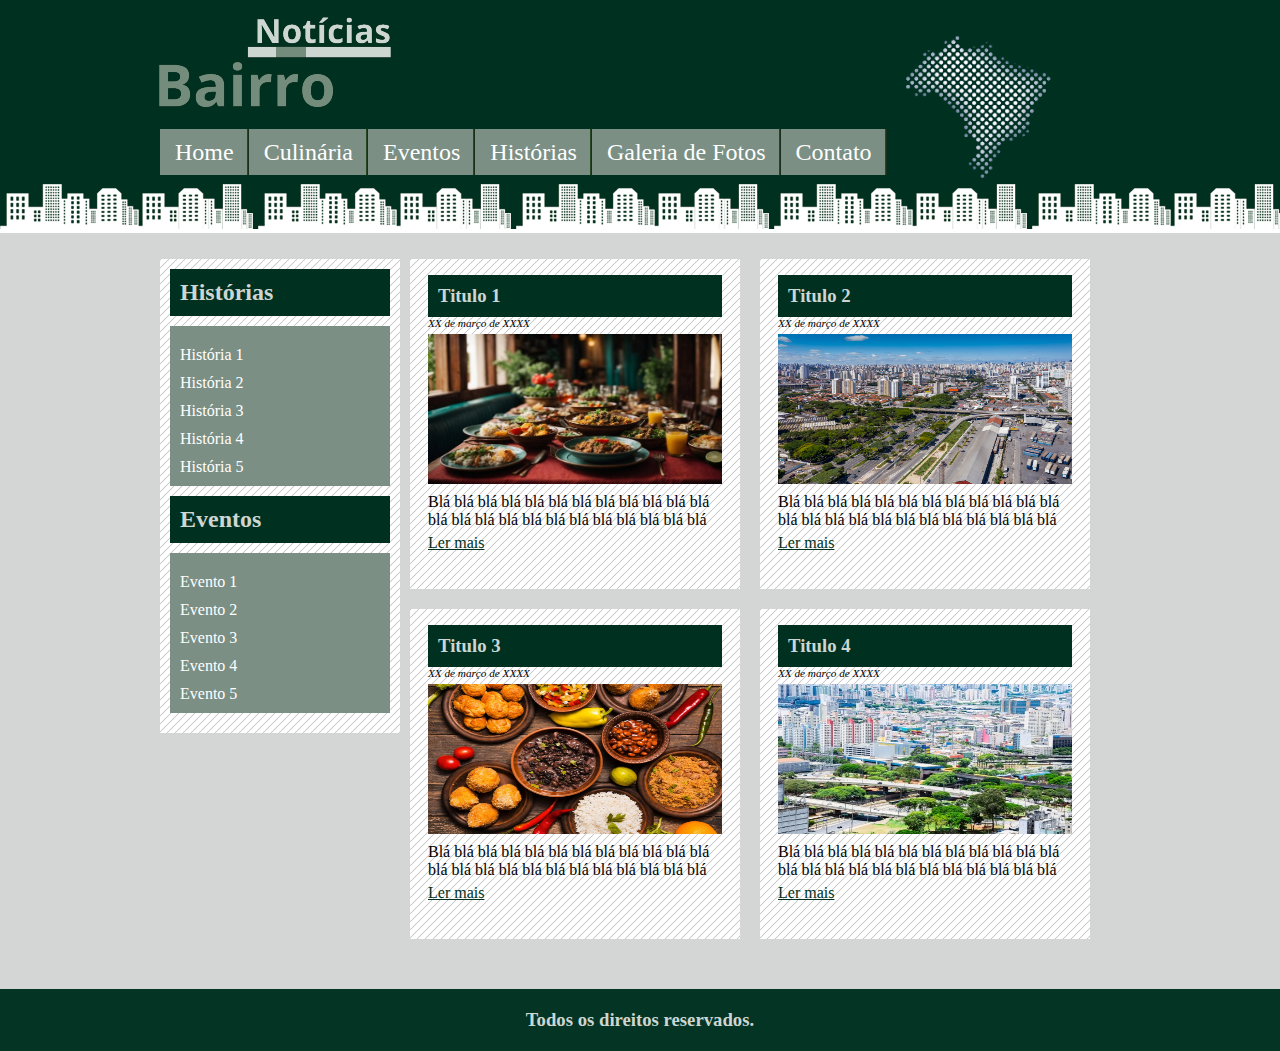
<file: Projeto2/index.html>
<!DOCTYPE html>
<html>
<head>
	<meta charset="utf-8">
	<meta name="viewport" content="width=device-width, initial-scale=1">
	<title>Projeto 2</title>
	<link rel="stylesheet" type="text/css" href="global.css">
</head>
	<body>

		<div id="conteudo">
			
			<div id="cabeça"> <!--inicio cabeça-->
			<img src="./imagens/logo.png" id="logo">

				<div id="menu">

					<ul>
						
						<li><a href="index.html">Home</a></li>

						<li><a href="culinaria.html">Culinária</a></li>

						<li><a href="eventos.html">Eventos</a></li>

						<li><a href="historias.html">Histórias</a></li>

						<li><a href="galeria.html">Galeria de Fotos</a></li>

						<li><a href="contato.html">Contato</a></li>


					</ul>
					
					<img src="./imagens/detalhecabeça.png" id="detalhecabeça">			
				
				</div>

			</div> <!--fim cabeça-->

			<div id="corpo"> <!--Inicio corpo-->

				<div id="lateral"> <!--Inicio lateral-->

					<div class="caixa">

						<h2>Histórias</h2>

					</div>

					<div class="contentcaixa">
						
						<ol>

							<li><a href="">História 1</a></li>

							<li><a href="">História 2</a></li>

							<li><a href="">História 3</a></li>

							<li><a href="">História 4</a></li>

							<li><a href="">História 5</a></li>

						</ol>

					</div>

					<div class="caixa">

						<h2>Eventos</h2>

					</div>

					<div class="contentcaixa">
						
						<ol>

							<li><a href="">Evento 1</a></li>

							<li><a href="">Evento 2</a></li>

							<li><a href="">Evento 3</a></li>

							<li><a href="">Evento 4</a></li>

							<li><a href="">Evento 5</a></li>

						</ol>
						
					</div>

				
				</div> <!--Fim lateral-->

				<div id="centro"> <!--Inicio centro-->

					<div class="caixacentro">
						
						<div class="contentcentro">

							<div class="titulocentro">
								<h3>Titulo 1</h3>
							</div>

							<div class="data">

								XX de março de XXXX
								
							</div>

							<img src="./imagens/comida.jpg" class="imagemcentro">

							<p>Blá blá blá blá blá blá blá blá blá blá blá blá blá blá blá blá blá blá blá blá blá blá blá blá</p>

							<a href="">Ler mais</a>
						
						</div>

					</div>

					<div class="caixacentro">
						
						<div class="contentcentro">

							<div class="titulocentro">
								<h3>Titulo 2</h3>
							</div>

							<div class="data">

								XX de março de XXXX
								
							</div>

							<img src="./imagens/cidade.jpg" class="imagemcentro">

							<p>Blá blá blá blá blá blá blá blá blá blá blá blá blá blá blá blá blá blá blá blá blá blá blá blá</p>

							<a href="">Ler mais</a>
						
						</div>

					</div>

					<div class="caixacentro">
						
						<div class="contentcentro">

							<div class="titulocentro">
								<h3>Titulo 3</h3>
							</div>

							<div class="data">

								XX de março de XXXX
								
							</div>

							<img src="./imagens/comida2.jpg" class="imagemcentro">

							<p>Blá blá blá blá blá blá blá blá blá blá blá blá blá blá blá blá blá blá blá blá blá blá blá blá</p>

							<a href="">Ler mais</a>
						
						</div>

					</div>

					<div class="caixacentro">
						
						<div class="contentcentro">

							<div class="titulocentro">
								<h3>Titulo 4</h3>
							</div>

							<div class="data">

								XX de março de XXXX
								
							</div>

							<img src="./imagens/cidade2.webp" class="imagemcentro">

							<p>Blá blá blá blá blá blá blá blá blá blá blá blá blá blá blá blá blá blá blá blá blá blá blá blá</p>

							<a href="">Ler mais</a>
						
						</div>

					</div>
						
				</div> <!--Fim centro-->
					
			</div> <!--Fim corpo-->

		</div> <!--fim conteudo-->

		<div id="rodape">

			<h3>Todos os direitos reservados.</h3>
			
		</div>
		
	</body>
</html>
</file>
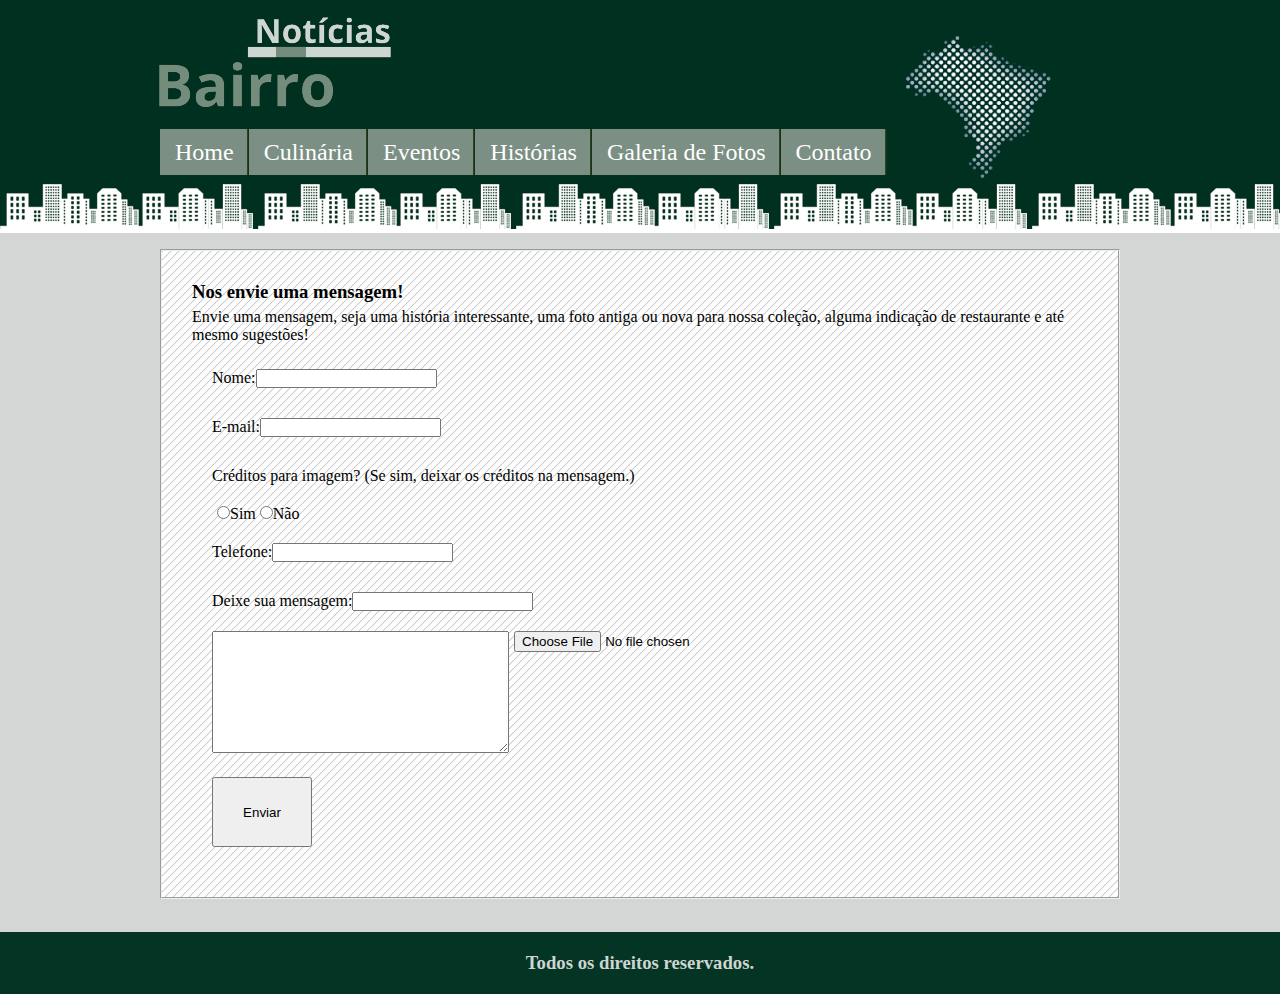
<file: Projeto2/contato.html>
<!DOCTYPE html>
<html>
<head>
	<meta charset="utf-8">
	<meta name="viewport" content="width=device-width, initial-scale=1">
	<title>Projeto 2</title>
	<link rel="stylesheet" type="text/css" href="global.css">
</head>
	<body>

		<div id="conteudo">
			
			<div id="cabeça"> <!--inicio cabeça-->
			<img src="./imagens/logo.png" id="logo">

				<div id="menu">

					<ul>
						
						<li><a href="index.html">Home</a></li>

						<li><a href="culinaria.html">Culinária</a></li>

						<li><a href="eventos.html">Eventos</a></li>

						<li><a href="historias.html">Histórias</a></li>

						<li><a href="galeria.html">Galeria de Fotos</a></li>

						<li><a href="contato.html">Contato</a></li>


					</ul>			

					<img src="./imagens/detalhecabeça.png" id="detalhecabeça">	
				
				</div>

			</div> <!--fim cabeça-->

			<div id="corpo"> <!--Inicio corpo-->

					<form>

						<fieldset>

						<h3>Nos envie uma mensagem!</h3>

						<p>Envie uma mensagem, seja uma história interessante, uma foto antiga ou nova para nossa coleção, alguma indicação de restaurante e até mesmo sugestões! </p>

						<label>Nome:<input type="" class=""></label>

						<label>E-mail:<input type="" class=""></label>

						<label>Créditos para imagem? (Se sim, deixar os créditos na mensagem.)</label> 

						<div class="botaoform">
							<input type="radio" id="sim" name="credito" value="Sim">Sim
							<input type="radio" id="nao" name="credito" value="Não">Não
						</div>

						<label>Telefone:<input type="" class=""></label>

						<label>Deixe sua mensagem:<input type="" class=""></label>

						<textarea cols="35" rows="8" class="areamensagem"></textarea>

						<input type="file" value="Anexo" class="botaoanexo">

						<input type="submit" value="Enviar" class="botaoenviar">

						</fieldset>

					</form>
					
				
			</div> <!--Fim corpo-->

		</div> <!--fim conteudo-->

		<div id="rodape">

			<h3>Todos os direitos reservados.</h3>
			
		</div>
		
	</body>
</html>
</file>
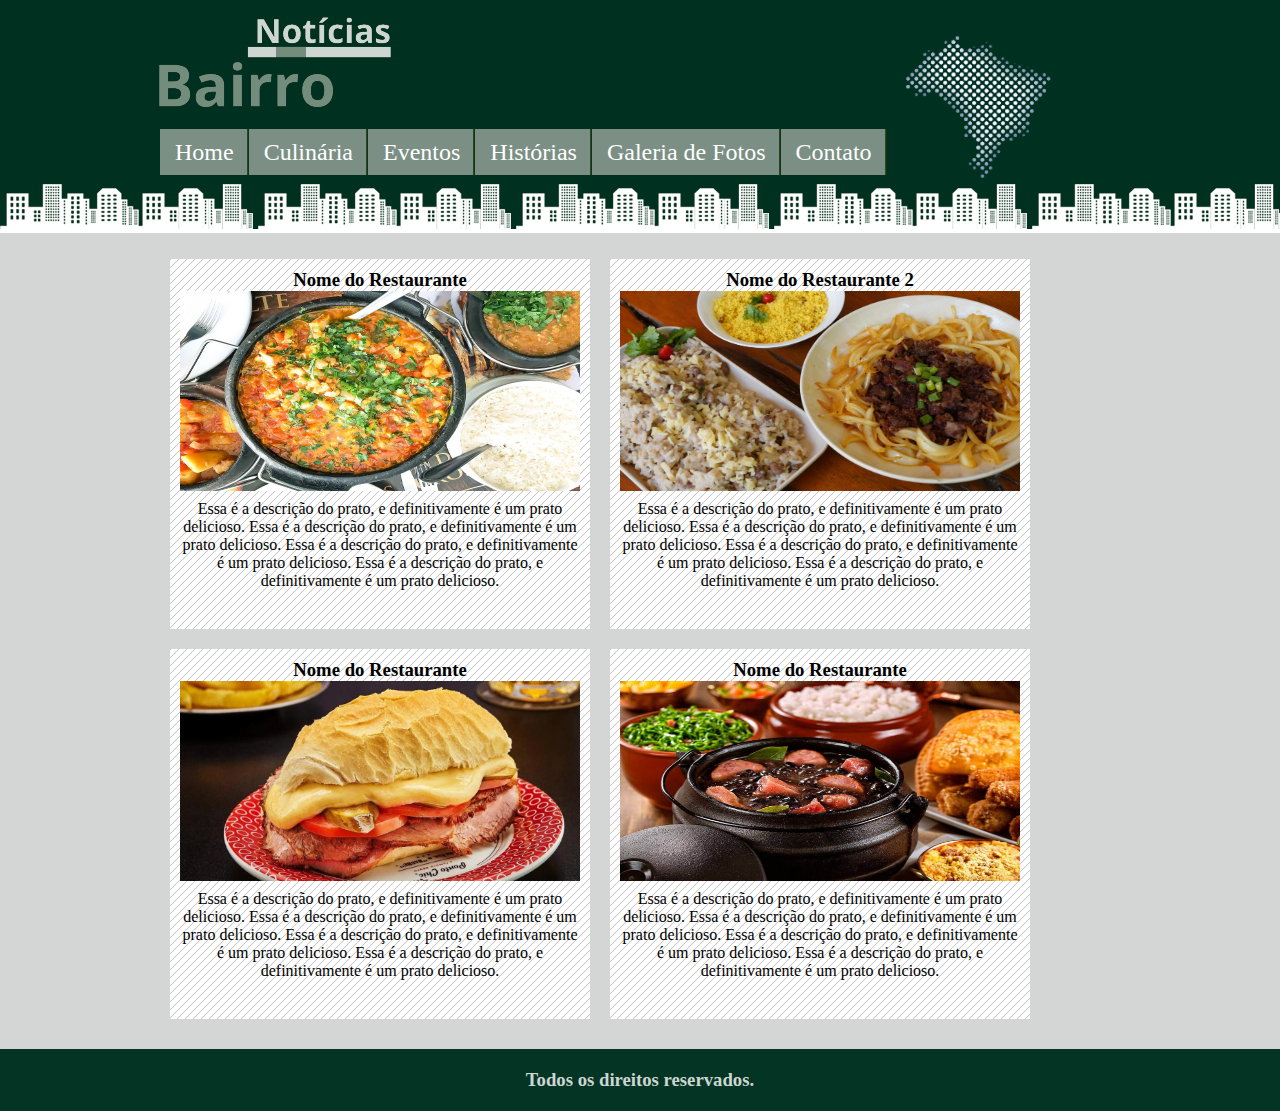
<file: Projeto2/culinaria.html>
<!DOCTYPE html>
<html>
<head>
	<meta charset="utf-8">
	<meta name="viewport" content="width=device-width, initial-scale=1">
	<title>Projeto 2</title>
	<link rel="stylesheet" type="text/css" href="global.css">
</head>
	<body>

		<div id="conteudo">
			
			<div id="cabeça"> <!--inicio cabeça-->
			<img src="./imagens/logo.png" id="logo">

				<div id="menu">

					<ul>
						
						<li><a href="index.html">Home</a></li>

						<li><a href="culinaria.html">Culinária</a></li>

						<li><a href="eventos.html">Eventos</a></li>

						<li><a href="historias.html">Histórias</a></li>

						<li><a href="galeria.html">Galeria de Fotos</a></li>

						<li><a href="contato.html">Contato</a></li>


					</ul>	

					<img src="./imagens/detalhecabeça.png" id="detalhecabeça">			
				
				</div>

			</div> <!--fim cabeça-->

			<div id="corpo"> <!--Inicio corpo-->

				<div class="caixaculinaria">

					<h3>Nome do Restaurante</h3>

					<img src="./imagens/culinaria1.webp" class="imagemculinaria">

					<p>Essa é a descrição do prato, e definitivamente é um prato delicioso. Essa é a descrição do prato, e definitivamente é um prato delicioso. Essa é a descrição do prato, e definitivamente é um prato delicioso. Essa é a descrição do prato, e definitivamente é um prato delicioso.
					</p>

				</div>

				<div class="caixaculinaria">

					<h3>Nome do Restaurante 2</h3>

					<img src="./imagens/culinaria2.jpg" class="imagemculinaria">

					<p>Essa é a descrição do prato, e definitivamente é um prato delicioso. Essa é a descrição do prato, e definitivamente é um prato delicioso. Essa é a descrição do prato, e definitivamente é um prato delicioso. Essa é a descrição do prato, e definitivamente é um prato delicioso.
					</p>

				</div>

				<div class="caixaculinaria">

					<h3>Nome do Restaurante</h3>

					<img src="./imagens/culinaria3.jpg" class="imagemculinaria">

					<p>Essa é a descrição do prato, e definitivamente é um prato delicioso. Essa é a descrição do prato, e definitivamente é um prato delicioso. Essa é a descrição do prato, e definitivamente é um prato delicioso. Essa é a descrição do prato, e definitivamente é um prato delicioso.
					</p>

				</div>

				<div class="caixaculinaria">

					<h3>Nome do Restaurante</h3>

					<img src="./imagens/culinaria4.jpg" class="imagemculinaria">

					<p>Essa é a descrição do prato, e definitivamente é um prato delicioso. Essa é a descrição do prato, e definitivamente é um prato delicioso. Essa é a descrição do prato, e definitivamente é um prato delicioso. Essa é a descrição do prato, e definitivamente é um prato delicioso.
					</p>

				</div>			
			
			</div> <!--Fim corpo-->

		</div> <!--fim conteudo-->

		<div id="rodape">

			<h3>Todos os direitos reservados.</h3>
			
		</div>
		
	</body>
</html>
</file>
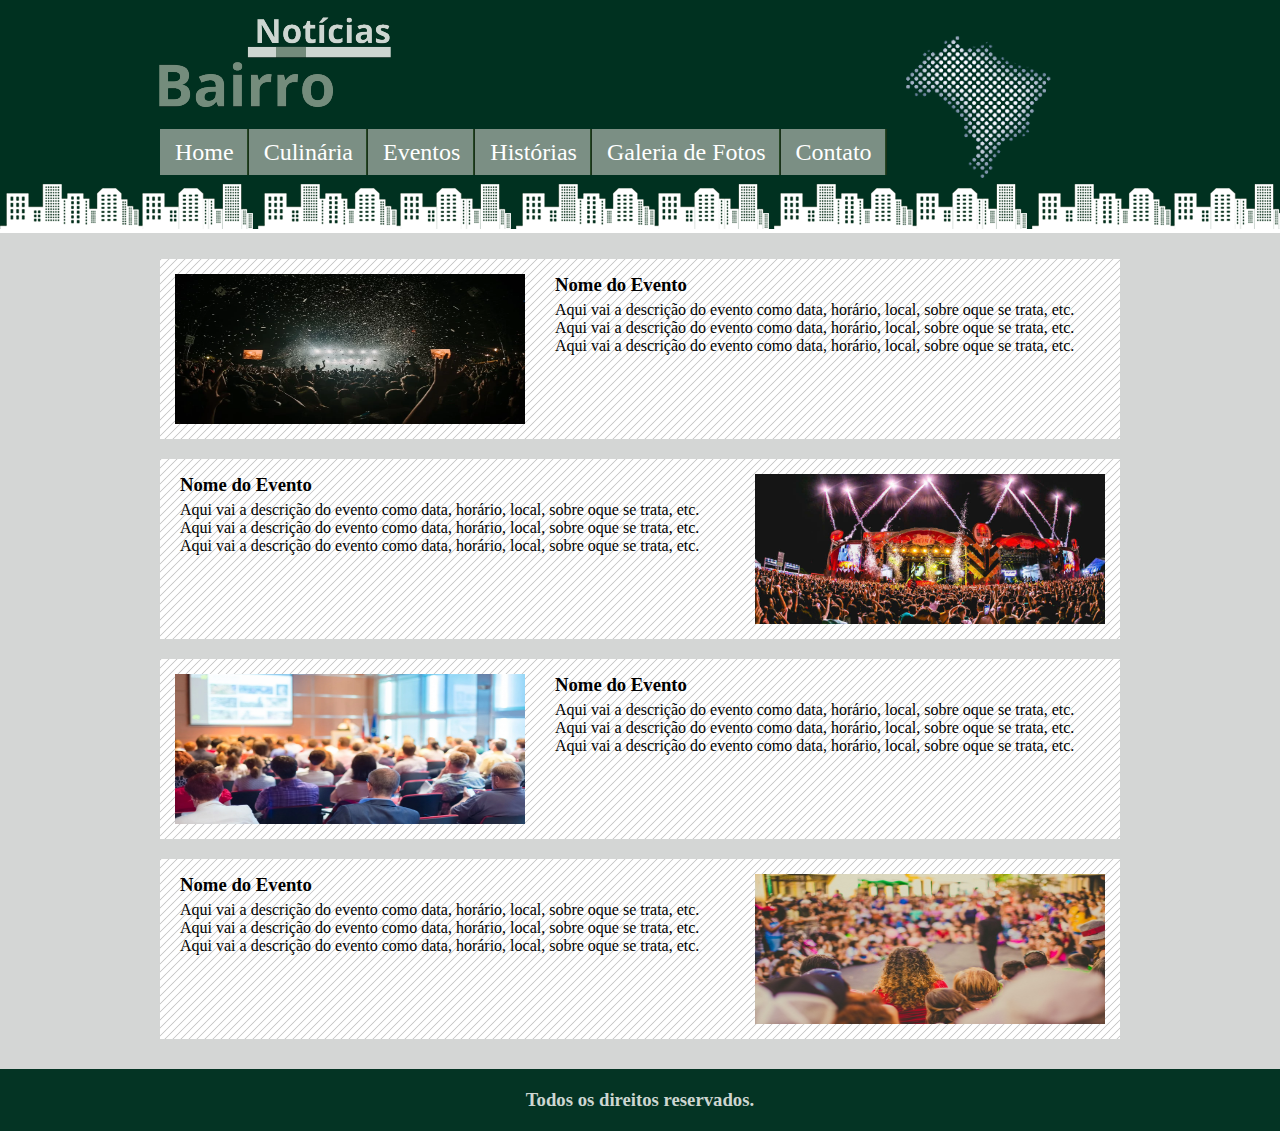
<file: Projeto2/eventos.html>
<!DOCTYPE html>
<html>
<head>
	<meta charset="utf-8">
	<meta name="viewport" content="width=device-width, initial-scale=1">
	<title>Projeto 2</title>
	<link rel="stylesheet" type="text/css" href="global.css">
</head>
	<body>

		<div id="conteudo">
			
			<div id="cabeça"> <!--inicio cabeça-->
			<img src="./imagens/logo.png" id="logo">

				<div id="menu">

					<ul>
						
						<li><a href="index.html">Home</a></li>

						<li><a href="culinaria.html">Culinária</a></li>

						<li><a href="eventos.html">Eventos</a></li>

						<li><a href="historias.html">Histórias</a></li>

						<li><a href="galeria.html">Galeria de Fotos</a></li>

						<li><a href="contato.html">Contato</a></li>


					</ul>

					<img src="./imagens/detalhecabeça.png" id="detalhecabeça">
				
				</div>

			</div> <!--fim cabeça-->

			<div id="corpo"> <!--Inicio corpo-->

				<div class="caixaevento1">

					<img src="./imagens/evento1.webp" class="imagemevento">

						<div class="caixatextoevento">
							
						<h3>Nome do Evento</h3>

						<p>Aqui vai a descrição do evento como data, horário, local, sobre oque se trata, etc. Aqui vai a descrição do evento como data, horário, local, sobre oque se trata, etc. Aqui vai a descrição do evento como data, horário, local, sobre oque se trata, etc.</p>

						</div>

				</div>

				<div class="caixaevento1">

					<img src="./imagens/evento2.jpg" class="imagemevento2">

						<div class="caixatextoevento2">
							
						<h3>Nome do Evento</h3>

						<p>Aqui vai a descrição do evento como data, horário, local, sobre oque se trata, etc. Aqui vai a descrição do evento como data, horário, local, sobre oque se trata, etc. Aqui vai a descrição do evento como data, horário, local, sobre oque se trata, etc.</p>

						</div>

				</div>

				<div class="caixaevento1">

					<img src="./imagens/evento3.webp" class="imagemevento">

						<div class="caixatextoevento">
							
						<h3>Nome do Evento</h3>

						<p>Aqui vai a descrição do evento como data, horário, local, sobre oque se trata, etc. Aqui vai a descrição do evento como data, horário, local, sobre oque se trata, etc. Aqui vai a descrição do evento como data, horário, local, sobre oque se trata, etc.</p>

						</div>

				</div>

				<div class="caixaevento1">

					<img src="./imagens/evento4.jpg" class="imagemevento2">

						<div class="caixatextoevento2">
							
						<h3>Nome do Evento</h3>

						<p>Aqui vai a descrição do evento como data, horário, local, sobre oque se trata, etc. Aqui vai a descrição do evento como data, horário, local, sobre oque se trata, etc. Aqui vai a descrição do evento como data, horário, local, sobre oque se trata, etc.</p>

						</div>

				</div>
					
			</div> <!--Fim corpo-->

		</div> <!--fim conteudo-->

		<div id="rodape">

			<h3>Todos os direitos reservados.</h3>
			
		</div>
		
	</body>
</html>
</file>
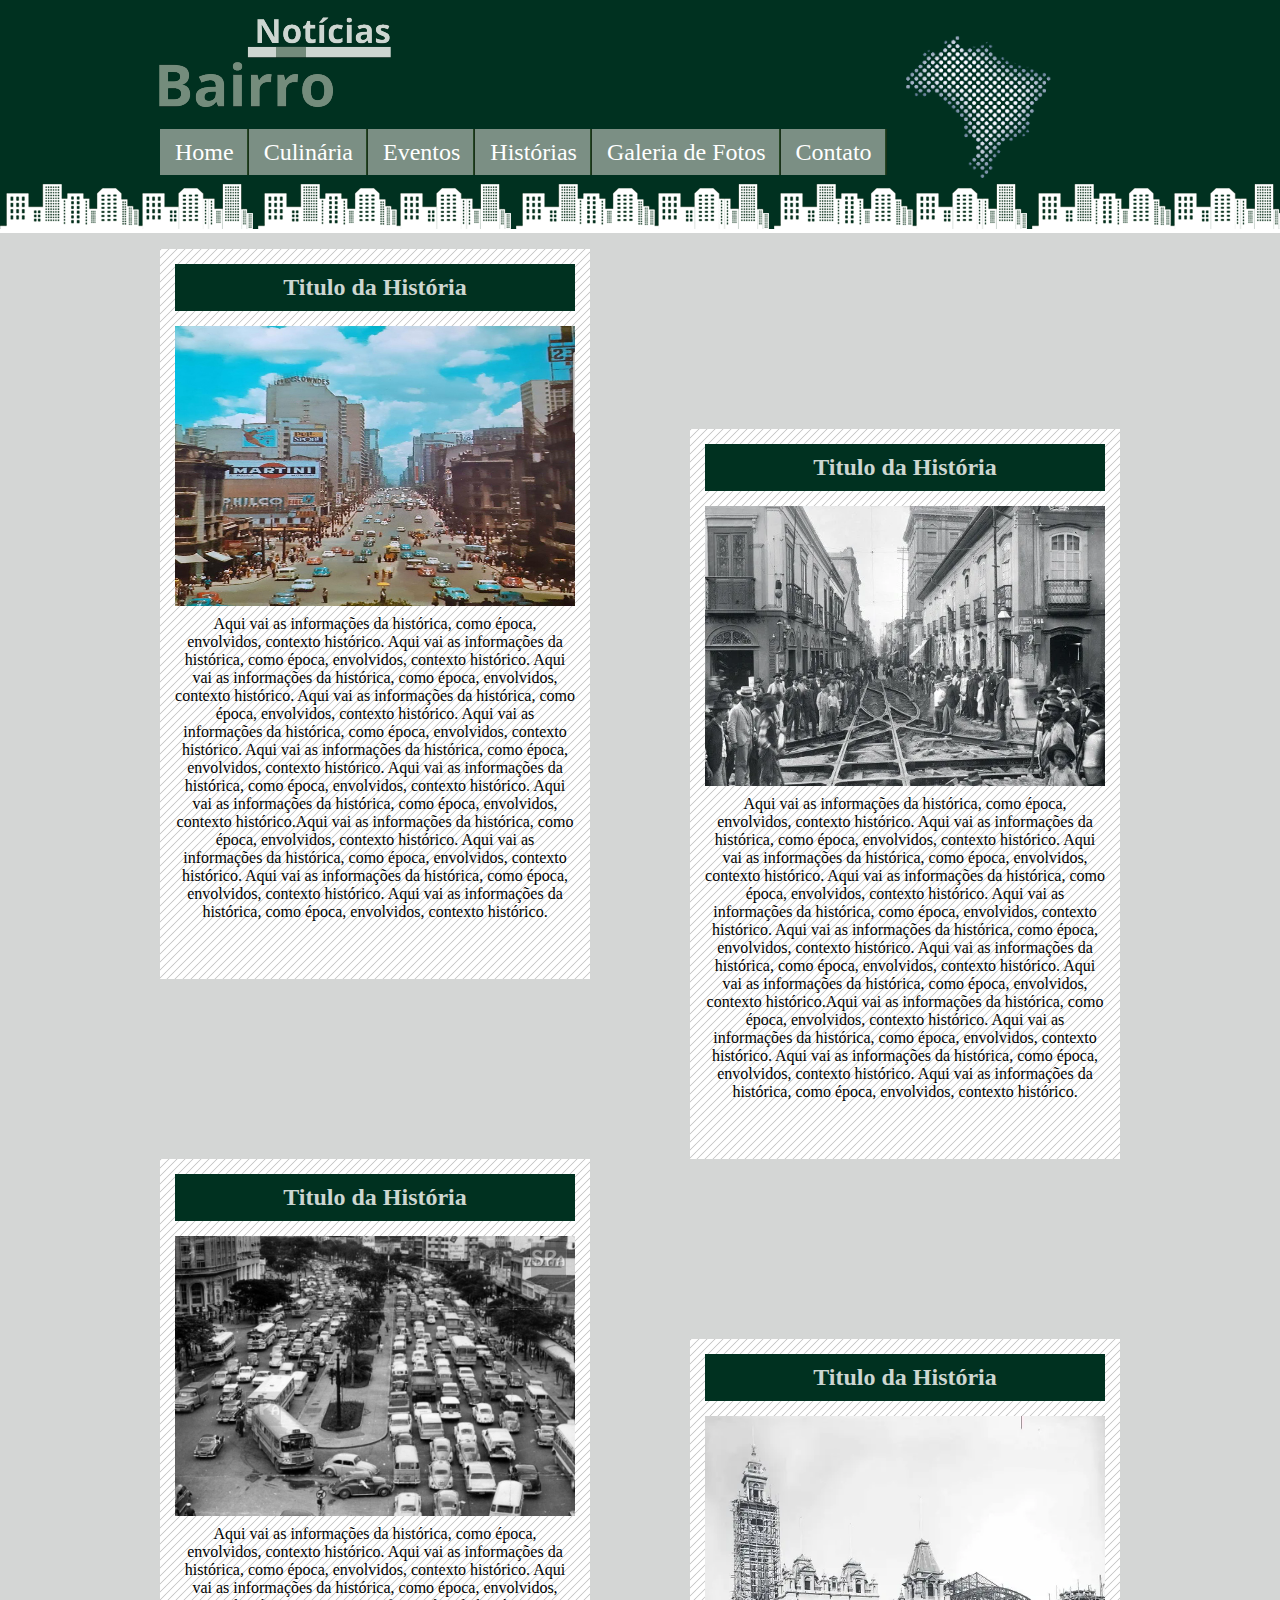
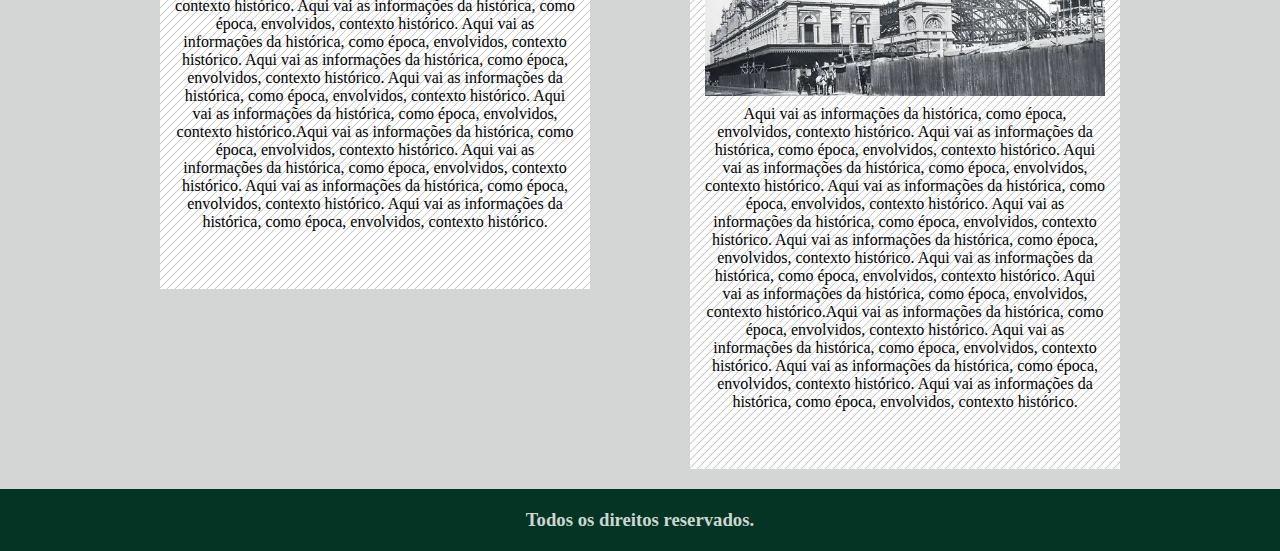
<file: Projeto2/historias.html>
<!DOCTYPE html>
<html>
<head>
	<meta charset="utf-8">
	<meta name="viewport" content="width=device-width, initial-scale=1">
	<title>Projeto 2</title>
	<link rel="stylesheet" type="text/css" href="global.css">
</head>
	<body>

		<div id="conteudo">
			
			<div id="cabeça"> <!--inicio cabeça-->
			<img src="./imagens/logo.png" id="logo">

				<div id="menu">

					<ul>
						
						<li><a href="index.html">Home</a></li>

						<li><a href="culinaria.html">Culinária</a></li>

						<li><a href="eventos.html">Eventos</a></li>

						<li><a href="historias.html">Histórias</a></li>

						<li><a href="galeria.html">Galeria de Fotos</a></li>

						<li><a href="contato.html">Contato</a></li>

					</ul>	

					<img src="./imagens/detalhecabeça.png" id="detalhecabeça">			
				
				</div>

			</div> <!--fim cabeça-->

			<div id="corpo"> <!--Inicio corpo-->

				<div class="historiacaixa">
					
					<div class="titulohistoria">
						<h2>Titulo da História</h2>
					</div>

					<img src="./imagens/historia1.png" class="imagemhistoria">

					<p>
						Aqui vai as informações da histórica, como época, envolvidos, contexto histórico. Aqui vai as informações da histórica, como época, envolvidos, contexto histórico. Aqui vai as informações da histórica, como época, envolvidos, contexto histórico. Aqui vai as informações da histórica, como época, envolvidos, contexto histórico. Aqui vai as informações da histórica, como época, envolvidos, contexto histórico. Aqui vai as informações da histórica, como época, envolvidos, contexto histórico. Aqui vai as informações da histórica, como época, envolvidos, contexto histórico. Aqui vai as informações da histórica, como época, envolvidos, contexto histórico.Aqui vai as informações da histórica, como época, envolvidos, contexto histórico. Aqui vai as informações da histórica, como época, envolvidos, contexto histórico. Aqui vai as informações da histórica, como época, envolvidos, contexto histórico. Aqui vai as informações da histórica, como época, envolvidos, contexto histórico.
					</p>

				</div>

				<div class="historiacaixa2">
					
					<div class="titulohistoria">
						<h2>Titulo da História</h2>
					</div>

					<img src="./imagens/historia2.webp" class="imagemhistoria">

					<p>
						Aqui vai as informações da histórica, como época, envolvidos, contexto histórico. Aqui vai as informações da histórica, como época, envolvidos, contexto histórico. Aqui vai as informações da histórica, como época, envolvidos, contexto histórico. Aqui vai as informações da histórica, como época, envolvidos, contexto histórico. Aqui vai as informações da histórica, como época, envolvidos, contexto histórico. Aqui vai as informações da histórica, como época, envolvidos, contexto histórico. Aqui vai as informações da histórica, como época, envolvidos, contexto histórico. Aqui vai as informações da histórica, como época, envolvidos, contexto histórico.Aqui vai as informações da histórica, como época, envolvidos, contexto histórico. Aqui vai as informações da histórica, como época, envolvidos, contexto histórico. Aqui vai as informações da histórica, como época, envolvidos, contexto histórico. Aqui vai as informações da histórica, como época, envolvidos, contexto histórico.
					</p>

				</div>

				<div class="historiacaixa">
					
					<div class="titulohistoria">
						<h2>Titulo da História</h2>
					</div>

					<img src="./imagens/historia3.jpg" class="imagemhistoria">

					<p>
						Aqui vai as informações da histórica, como época, envolvidos, contexto histórico. Aqui vai as informações da histórica, como época, envolvidos, contexto histórico. Aqui vai as informações da histórica, como época, envolvidos, contexto histórico. Aqui vai as informações da histórica, como época, envolvidos, contexto histórico. Aqui vai as informações da histórica, como época, envolvidos, contexto histórico. Aqui vai as informações da histórica, como época, envolvidos, contexto histórico. Aqui vai as informações da histórica, como época, envolvidos, contexto histórico. Aqui vai as informações da histórica, como época, envolvidos, contexto histórico.Aqui vai as informações da histórica, como época, envolvidos, contexto histórico. Aqui vai as informações da histórica, como época, envolvidos, contexto histórico. Aqui vai as informações da histórica, como época, envolvidos, contexto histórico. Aqui vai as informações da histórica, como época, envolvidos, contexto histórico.
					</p>

				</div>

				<div class="historiacaixa2">
					
					<div class="titulohistoria">
						<h2>Titulo da História</h2>
					</div>

					<img src="./imagens/historia4.webp" class="imagemhistoria">

					<p>
						Aqui vai as informações da histórica, como época, envolvidos, contexto histórico. Aqui vai as informações da histórica, como época, envolvidos, contexto histórico. Aqui vai as informações da histórica, como época, envolvidos, contexto histórico. Aqui vai as informações da histórica, como época, envolvidos, contexto histórico. Aqui vai as informações da histórica, como época, envolvidos, contexto histórico. Aqui vai as informações da histórica, como época, envolvidos, contexto histórico. Aqui vai as informações da histórica, como época, envolvidos, contexto histórico. Aqui vai as informações da histórica, como época, envolvidos, contexto histórico.Aqui vai as informações da histórica, como época, envolvidos, contexto histórico. Aqui vai as informações da histórica, como época, envolvidos, contexto histórico. Aqui vai as informações da histórica, como época, envolvidos, contexto histórico. Aqui vai as informações da histórica, como época, envolvidos, contexto histórico.
					</p>

				</div>
				
			</div> <!--Fim corpo-->

		</div> <!--fim conteudo-->

		<div id="rodape">

			<h3>Todos os direitos reservados.</h3>
			
		</div>
		
	</body>
</html>
</file>
<file: Projeto2/global.css>
/*Formatação Universal*/

* {
	margin: 0;
	padding: 0;
}

/*Elementos HTML*/

body {
	font-family: "Times New Roman", Times, serif;
	background: #d4d6d5 url(./imagens/fundo.png) repeat-x;
	font-size: 1em;

}

a {
	text-decoration: none;
}

p {
	padding-top: 5px;
	padding-bottom: 5px;
}

label {
	display: block;
	padding: 10px;
	margin: 10px;
}

fieldset {
	background: url(./imagens/fundo-caixa.png);
	padding: 30px;
}

input {
	padding: px;
}



/*IDs*/

#conteudo {
	width: 960px;
	margin: 1% auto;
}

#cabeça {
	margin-top: 15px;
	width: 100%;
}

#logo {
	margin-left: -9px;
}

#menu {
	width: 900px;
}

#corpo {
	clear: both;
	margin-top: 130px;
}

#lateral {
	width: 220px;
	float: left;
	background: url(./imagens/fundo-caixa.png);
}

#centro {
	float: left;
	width: 710px;
	margin-bottom: 20px;
}

#rodape {
	background: #043424;
	clear: both;
	width: 100%;
	text-align: center;
	color: #cdd6d1;
	margin-top: 20px;
	padding-top: 20px;
	padding-bottom: 20px;
	float: left;
}

#detalhecabeça {
	width: 150px;
	height: 150px;
	padding: 15px;
	position: absolute;
	top: 2%;
}

#galeria {
	background: url(./imagens/divisorcaixa.jpg);
}

/*Listas*/

#cabeça, ul {
	list-style: none;
}

#lateral, ol {
	list-style: none;
	margin: 0px;
	padding: 10px;
}

#lateral, li {
	margin-top: 10px;
	padding-top: ;
}

/*Links*/

#cabeça a{
	float: left;
	padding: 5px 15px;
	font-size: 1.5em;
	line-height: 1.5em;
}

#cabeça a:link, a:visited {
	color: #fff;
	background: #7b8f84 url(./imagens/divisor.png) repeat-y right;
}

#cabeça a:hover {
	background: #002116 url(./imagens/divisor.png) repeat-y right;
}


#lateral a {
	text-decoration: none;
	padding-top: 0px;

}

#lateral a:link, a:visited {

}

#centro a {
	color: #003120;
	text-decoration: underline;
}

/*Classes*/

.caixa {
	margin-top: 0px;
	background: #003120;
	padding: 10px;
	color: #cdd6d1;
}

.contentcaixa {
	margin-top: 10px;
	margin-bottom: 10px;
	background: #7b8f84;
}

.caixacentro {
	margin: 10px;
	background: url(./imagens/fundo-caixa.png);
	padding: 10px;
	width: 310px;
	height: 310px;
	float: left;
}

.contentcentro {
	margin-top: 10px;
	margin-bottom: 10px;
	padding: 8px;
}

.titulocentro {
	background: #003120;
	margin-top: -12px;
	color: #cdd6d1;
	padding: 10px;
}

.data {
	font-size: 0.7em;
	color: #000;
	padding-bottom: 5px;
	font-style: italic;
}

.imagemcentro {
	width: 100%;
	height: 150px;
}

.caixaculinaria {
	background: url(./imagens/fundo-caixa.png);
	width: 400px;
	height: 350px;
	float: left;
	margin: 10px;
	padding: 10px;
	text-align: center;
}

.imagemculinaria {
	width: 100%;
	height: 200px;
}

.caixaevento1 {
	background: url(./imagens/fundo-caixa.png);
	width: 100%;
	height: 180px;
	float: left;
	margin-top: 10px;
	margin-bottom: 10px;
}

.imagemevento {
	width: 350px;
	height: 150px;
	padding: 15px;
	float: left;
}

.caixatextoevento {
	width: 545px;
	height: 150px;
	padding: 15px;
	float: left;
}

.imagemevento2 {
	width: 350px;
	height: 150px;
	padding: 15px;
	float: right;
}

.caixatextoevento2 {
	width: 545px;
	height: 150px;
	padding: 15px;
	float: right;
}

.historiacaixa {
	width: 400px;
	height: 700px;
	background: url(./imagens/fundo-caixa.png);
	padding: 15px;
	float: left;
	margin-bottom: 180px;
	position: relative;
	text-align: center;
}

.historiacaixa2 {
	width: 400px;
	height: 700px;
	background: url(./imagens/fundo-caixa.png);
	padding: 15px;
	float: right;
	position: static;
	margin-top: 180px;
	position: relative;
	text-align: center;
}

.titulohistoria {
	background: #003120;
	padding: 10px;
	color: #cdd6d1;
}

.imagemhistoria {
	position: relative;
	padding: 0px;
	margin-top: 15px;
	width: 100%;
	height: 40%;
}

.conteudogaleria {
	width: 720px;
	height: 350px;
	background: url(./imagens/divisorcaixa.jpg) no-repeat top;

}

.imagemgaleria {
	width: 600px;
	height: 400px;
	position: relative;
	left: 0%;
}

.slider{
    overflow: hidden;

}
.slider > .slider-content{
    display: flex;
    flex-wrap: nowrap;
    width: 100%;
    transition: all 300ms ease;
    margin: auto 120px;

}

.slider > .slider-content > .slider-item {
    flex: 0 0 auto;
    width: 100%;
}

.slider > input:nth-child(1):checked ~ .slider-content{
    transform: translateX(0%);
}

.slider > input:nth-child(2):checked ~ .slider-content{
    transform: translateX(-100%);
}
.slider > input:nth-child(3):checked ~ .slider-content{
    transform: translateX(-200%);
}

.slider > input:nth-child(4):checked ~ .slider-content{
    transform: translateX(-300%);
}

.slider > input:nth-child(5):checked ~ .slider-content{
    transform: translateX(-400%);
}

.slider > input:nth-child(6):checked ~ .slider-content{
    transform: translateX(-500%);
}

.areamensagem {
	margin-left: 20px;
}

.botaoform {
	padding-left: 25px;
}

.botaoanexo {
	margin-left: 5px;
	position: absolute;
}

.botaoenviar {
	display: block;
	margin: 20px;
	width: 100px;
	height: 70px;
}
</file>
